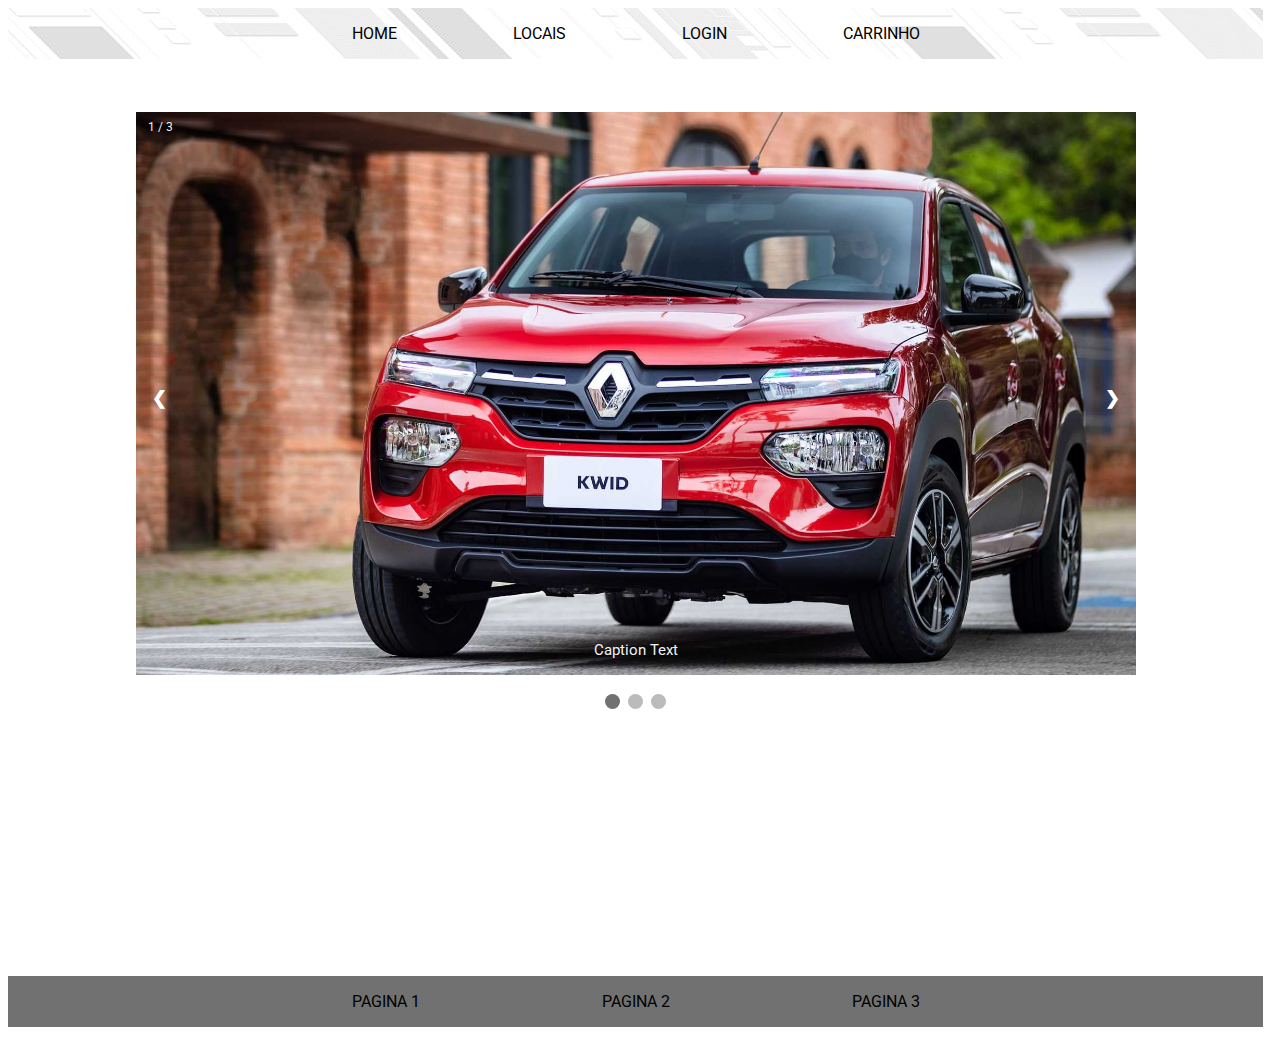
<file: site/index.html>
<!DOCTYPE html>
<html lang="pt-BR">
<html>

<head>
  <script scr="Cart.js"></script>

  <meta charset="UTF-8">
  <meta http-equiv="X-UA-Compatible" content="IE-edge">
  <meta name="viewport" content="width=device-width, initial-scale=1.0">
  <link rel="shortcut icon" href="images/carlogo.jpg" type="image/x-icon">
  <title>Street Motors</title>
</head>

<body>

  <iframe src="top.html" name="iframe_a" style="border:none" ; height="60" width="1255" title="Iframe Example"></iframe>
  <iframe src="mid.html" name="iframe_b" style="border:none" ; height="900" width="1255"
    title="Iframe Example"></iframe>
  <iframe src="bot.html" name="iframe_c" style="border:none" ; height="60" width="1255" title="Iframe Example"></iframe>

</body>

</html>
</file>
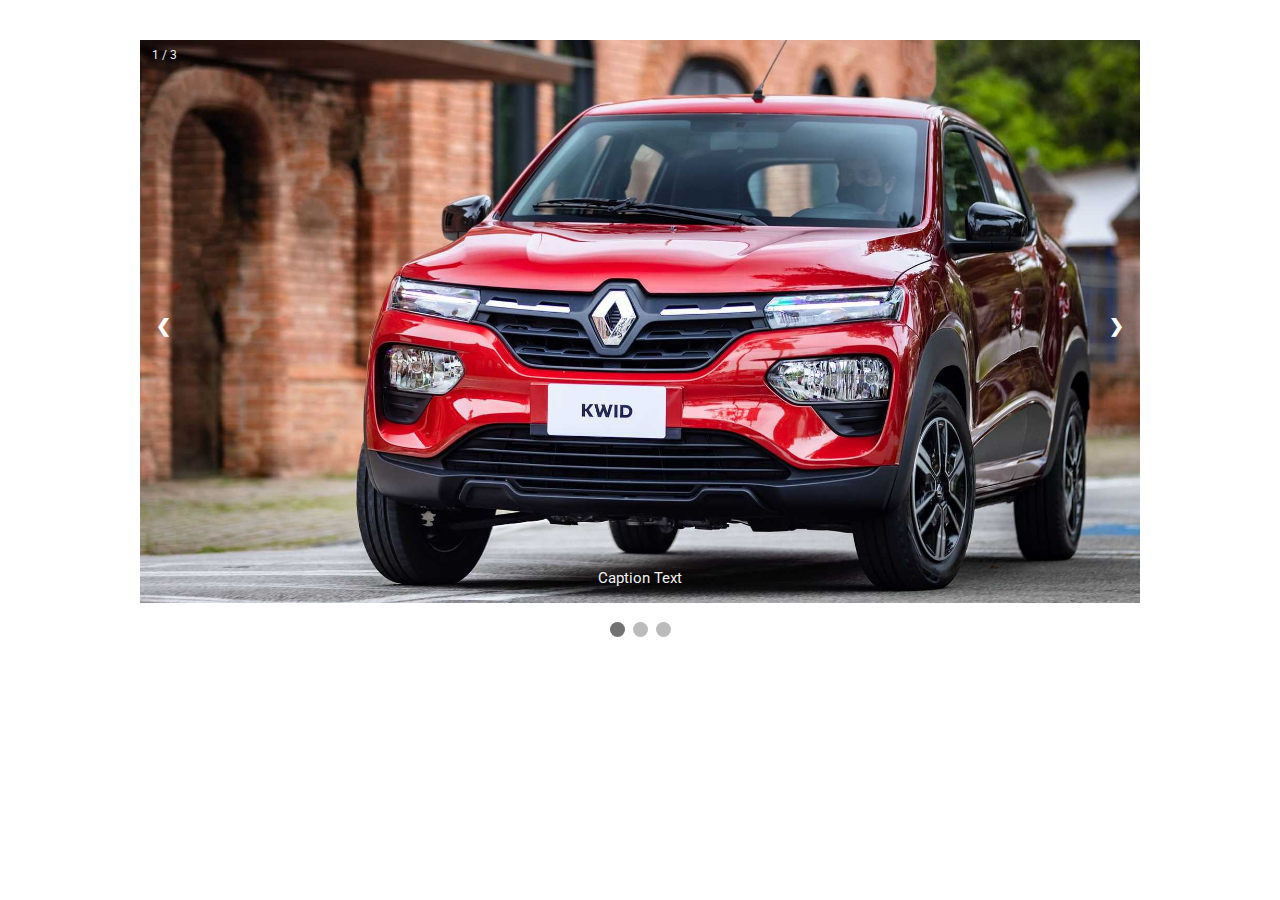
<file: site/mid.html>
<!DOCTYPE html>
<html>

<head>
  <meta charset="UTF-8">
  <meta http-equiv="X-UA-Compatible" content="IE-edge">
  <meta name="viewport" content="width=device-width, initial-scale=1.0">
  <link rel="shortcut icon" href="images/carlogo.jpg" type="image/x-icon">
  <title>Street Motors</title>
  <link rel="stylesheet" href="Estilos.css">

</head>

<body>
  <section>
    <main class="main-section">
      <div class="slideshow-container">

        <div class="mySlides fade">
          <div class="numbertext">1 / 3</div>
          <img src="images/carrohd4.jpg" alt="Renault Kwid" style="width:100%">
          <div class="text">Caption Text</div>
        </div>

        <div class="mySlides fade">
          <div class="numbertext">2 / 3</div>
          <img src="images/carrohd5.jpg" alt="Fiat Pulse" style="width:100%">
          <div class="text">Caption Two</div>
        </div>

        <div class="mySlides fade">
          <div class="numbertext">3 / 3</div>
          <img src="images/carrohd3.jpg" alt="Chevrolet Onix" style="width:100%">
          <div class="text">Caption Three</div>
        </div>

        <a class="prev" onclick="plusSlides(-1)">❮</a>
        <a class="next" onclick="plusSlides(1)">❯</a>

      </div>
      <br>

      <div style="text-align:center">
        <span class="dot" onclick="currentSlide(1)"></span>
        <span class="dot" onclick="currentSlide(2)"></span>
        <span class="dot" onclick="currentSlide(3)"></span>
      </div>

      <script>
        let slideIndex = 1;
        showSlides(slideIndex);

        function plusSlides(n) {
          showSlides(slideIndex += n);
        }

        function currentSlide(n) {
          showSlides(slideIndex = n);
        }

        function showSlides(n) {
          let i;
          let slides = document.getElementsByClassName("mySlides");
          let dots = document.getElementsByClassName("dot");
          if (n > slides.length) { slideIndex = 1 }
          if (n < 1) { slideIndex = slides.length }
          for (i = 0; i < slides.length; i++) {
            slides[i].style.display = "none";
          }
          for (i = 0; i < dots.length; i++) {
            dots[i].className = dots[i].className.replace(" active", "");
          }
          slides[slideIndex - 1].style.display = "block";
          dots[slideIndex - 1].className += " active";
        }
      </script>

    </main>
  </section>
</body>

</html>
</file>
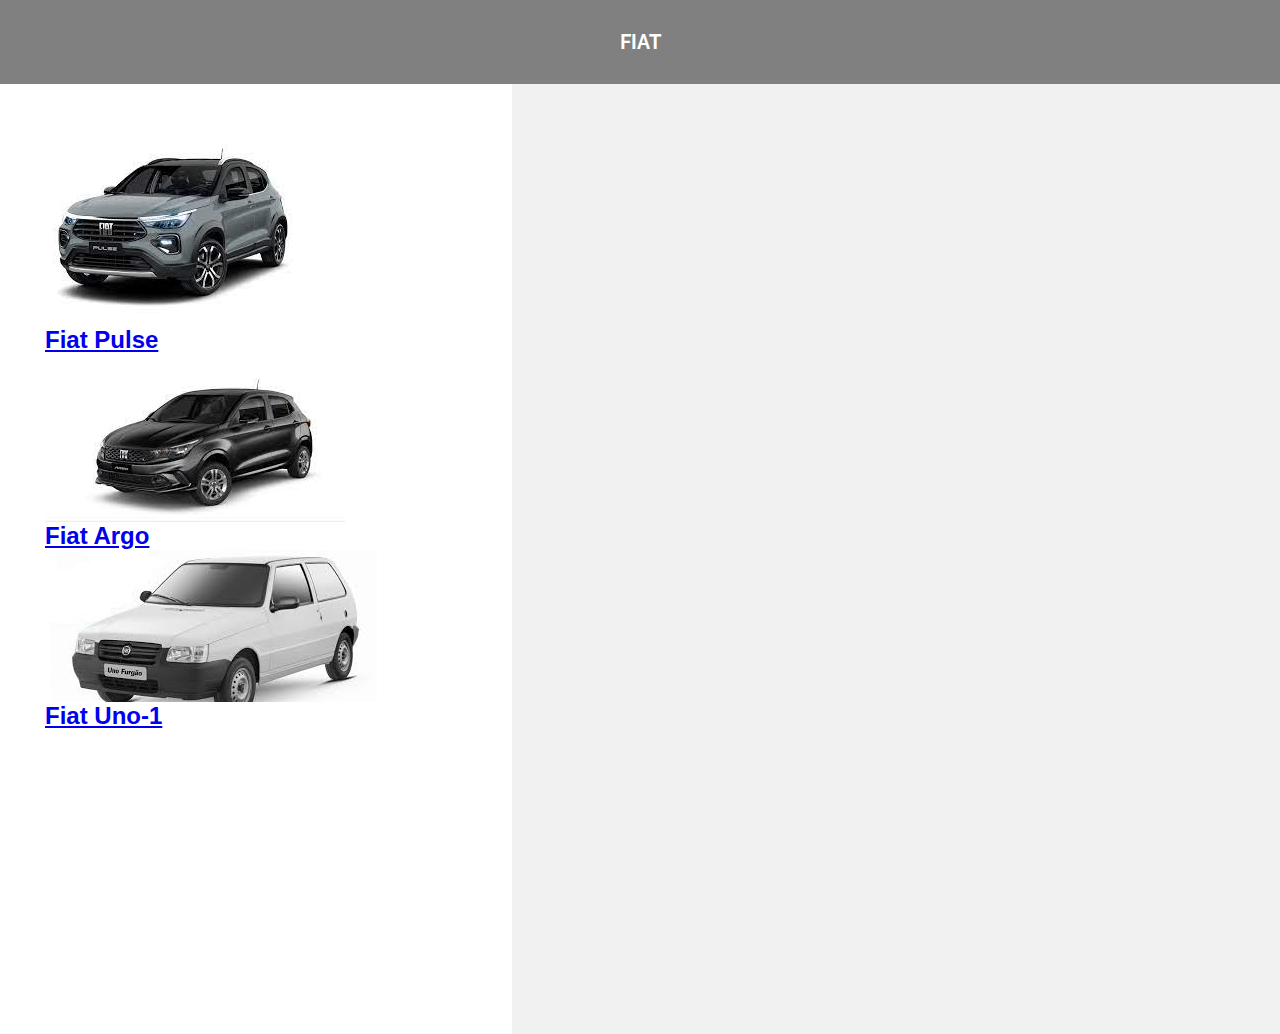
<file: site/Page02.html>
<!DOCTYPE html>
<html>

<head>
  <title>CSS Template</title>
  <meta charset="utf-8">
  <meta name="viewport" content="width=device-width, initial-scale=1">
  <link rel="stylesheet" href="Estilos.css">

  <style>
    #myHeader {
      background-color: gray;
      color: black;
      padding: 40px;
      text-align: left;
    }
  </style>

  <style>
    * {
      box-sizing: border-box;
    }

    body {
      font-family: Arial, Helvetica, sans-serif;
    }

    /* Style the header */
    header {
      background-color: gray;
      padding: 30px;
      text-align: left;
      font-size: 10px;
      color: white;
    }

    /* Create two columns/boxes that floats next to each other */
    nav {
      float: left;
      width: 40%;
      height: 950px;
      /* only for demonstration, should be removed */
      background: white;
      padding: 45px;
    }

    /* Style the list inside the menu */
    nav ul {
      list-style-type: none;
      padding: 0;
    }

    article {
      float: left;
      padding: 45px;
      width: 60%;
      background-color: #f1f1f1;
      height: 950px;
      /* only for demonstration, should be removed */
    }

    /* Clear floats after the columns */
    section::after {
      content: "";
      display: table;
      clear: both;
    }


    /* Responsive layout - makes the two columns/boxes stack on top of each other instead of next to each other, on small screens */
    @media (max-width: 600px) {

      nav,
      article {
        width: 100%;
        height: auto;
      }
    }
  </style>
</head>

<body>

  <header>
    <h2 class="car-title">Fiat</h2>
  </header>

  <section>
    <nav>
      <ul>
        <li><a href="Carro04.html">
            <img src="images/carro80.jpg" alt="Fiat Pulse" width:90px;height:80px;">
            <h2>Fiat Pulse </h2>
        </li>
        <li><a href="Carro05.html">
            <img src="images/carro90.jpg" alt="Fiat Argo" width:90px;height:80px;">
            <h2>Fiat Argo </h2>
        </li>
        <li><a href="Carro09.html">
            <img src="images/carro70.jpg" alt="Fiat Uno-1" width:90px;height:80px;">
            <h2>Fiat Uno-1 </h2>
        </li>
      </ul>
    </nav>

    <article>

    </article>
  </section>
</body>

</html>
</file>
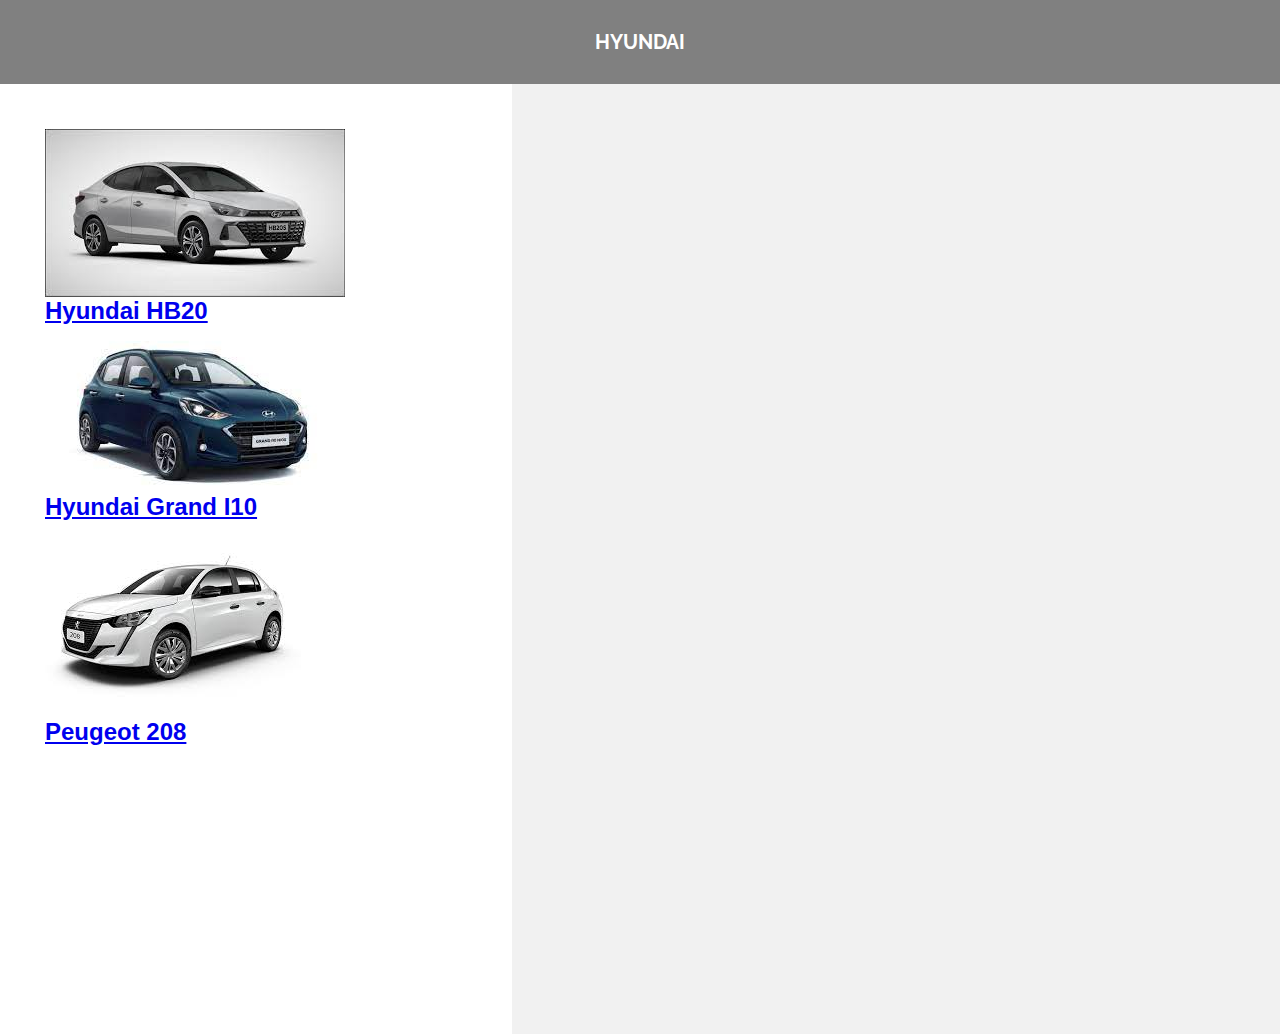
<file: site/Page03.html>
<!DOCTYPE html>
<html>

<head>
  <title>CSS Template</title>
  <meta charset="utf-8">
  <meta name="viewport" content="width=device-width, initial-scale=1">
  <link rel="stylesheet" href="Estilos.css">
  <style>
    #myHeader {
      background-color: gray;
      color: black;
      padding: 40px;
      text-align: left;
    }
  </style>

  <style>
    * {
      box-sizing: border-box;
    }

    body {
      font-family: Arial, Helvetica, sans-serif;
    }

    /* Style the header */
    header {
      background-color: gray;
      padding: 30px;
      text-align: left;
      font-size: 10px;
      color: white;
    }

    /* Create two columns/boxes that floats next to each other */
    nav {
      float: left;
      width: 40%;
      height: 950px;
      /* only for demonstration, should be removed */
      background: white;
      padding: 45px;
    }

    /* Style the list inside the menu */
    nav ul {
      list-style-type: none;
      padding: 0;
    }

    article {
      float: left;
      padding: 45px;
      width: 60%;
      background-color: #f1f1f1;
      height: 950px;
      /* only for demonstration, should be removed */
    }

    /* Clear floats after the columns */
    section::after {
      content: "";
      display: table;
      clear: both;
    }


    /* Responsive layout - makes the two columns/boxes stack on top of each other instead of next to each other, on small screens */
    @media (max-width: 600px) {

      nav,
      article {
        width: 100%;
        height: auto;
      }
    }
  </style>
</head>

<body>

  <header>
    <h2 class="car-title">Hyundai</h2>
  </header>

  <section>
    <nav>
      <ul>
        <li><a href="Carro02.html">
            <img src="images/carro20.jpg" alt="Hyundai HB20" width:90px;height:80px;">
            <h2>Hyundai HB20 </h2>
        </li>
        <li><a href="Carro08.html">
            <img src="images/carro60.jpg" alt="Hyundai Grand I10" width:200px;height:200px;">
            <h2>Hyundai Grand I10 </h2>
        </li>
        <li><a href="Carro03.html">
            <img src="images/carro30.jpg" alt="Peugeot 208" width:102px;height:100px;">
            <h2>Peugeot 208 </h2>
        </li>
      </ul>
    </nav>

    <article>

    </article>
  </section>
</body>

</html>
</file>
<file: site/Estilos.css>
/* elemento<classe<id */

@import url('https://fonts.googleapis.com/css2?family=Raleway&family=Roboto&display=swap');

* {
    margin: 0;
    padding: 0;
    box-sizing: border-box;
}

body,
button,
input {
    font: 400 16px "Roboto", sans-serif;
}


/* Header */

.main-header {
    background-image: url("images/backhd2.jpg");

    display: flex;
    flex-direction: column;
    align-items: center;
}

.main-nav {
    width: 100%;
    max-width: 600px;
    padding: 0 16px;
}

.header-list-container {
    display: flex;
    justify-content: space-between;
    align-items: center;
    padding: 16px 0;
}

.nav-item {
    list-style-type: none;
    text-transform: uppercase;
    color: #000;
    transition: 0.2s;
}

.nav-item:hover {
    color: rgba(70, 68, 68, 0.8);
}

.nav-item a {
    color: inherit;
    text-decoration: none;
}

hr {
    width: 100%;
}

/* mid */

.main-section {
    padding: 40px 0 64px;
    margin: 0 auto;
}

/* Footer */

.main-footer {
    background-color: #717171;
    display: flex;
    flex-direction: column;
    align-items: center;
}

/* Pages */

.car-title {
    font-family: "raleway", sans-serif;
    font-size: 20px;
    text-align: center;
    text-transform: uppercase;
}

/* Slides mid*/

.mySlides {
    display: none
}

img {
    vertical-align: middle;
}

/* Slideshow container */
.slideshow-container {
    max-width: 1000px;
    position: relative;
    margin: auto;
}

/* Next & previous buttons */
.prev,
.next {
    cursor: pointer;
    position: absolute;
    top: 50%;
    width: auto;
    padding: 16px;
    margin-top: -22px;
    color: white;
    font-weight: bold;
    font-size: 18px;
    transition: 0.6s ease;
    border-radius: 0 3px 3px 0;
    user-select: none;
}

/* Position the "next button" to the right */
.next {
    right: 0;
    border-radius: 3px 0 0 3px;
}

/* On hover, add a black background color with a little bit see-through */
.prev:hover,
.next:hover {
    background-color: rgba(0, 0, 0, 0.8);
}

/* Caption text */
.text {
    color: #f2f2f2;
    font-size: 15px;
    padding: 8px 12px;
    position: absolute;
    bottom: 8px;
    width: 100%;
    text-align: center;
}

/* Number text (1/3 etc) */
.numbertext {
    color: #f2f2f2;
    font-size: 12px;
    padding: 8px 12px;
    position: absolute;
    top: 0;
}

/* The dots/bullets/indicators */
.dot {
    cursor: pointer;
    height: 15px;
    width: 15px;
    margin: 0 2px;
    background-color: #bbb;
    border-radius: 50%;
    display: inline-block;
    transition: background-color 0.6s ease;
}

.active,
.dot:hover {
    background-color: #717171;
}

/* Fading animation */
.fade {
    animation-name: fade;
    animation-duration: 1.5s;
}

@keyframes fade {
    from {
        opacity: .4
    }

    to {
        opacity: 1
    }
}

/* On smaller screens, decrease text size */
@media only screen and (max-width: 300px) {

    .prev,
    .next,
    .text {
        font-size: 11px
    }
}
</file>
